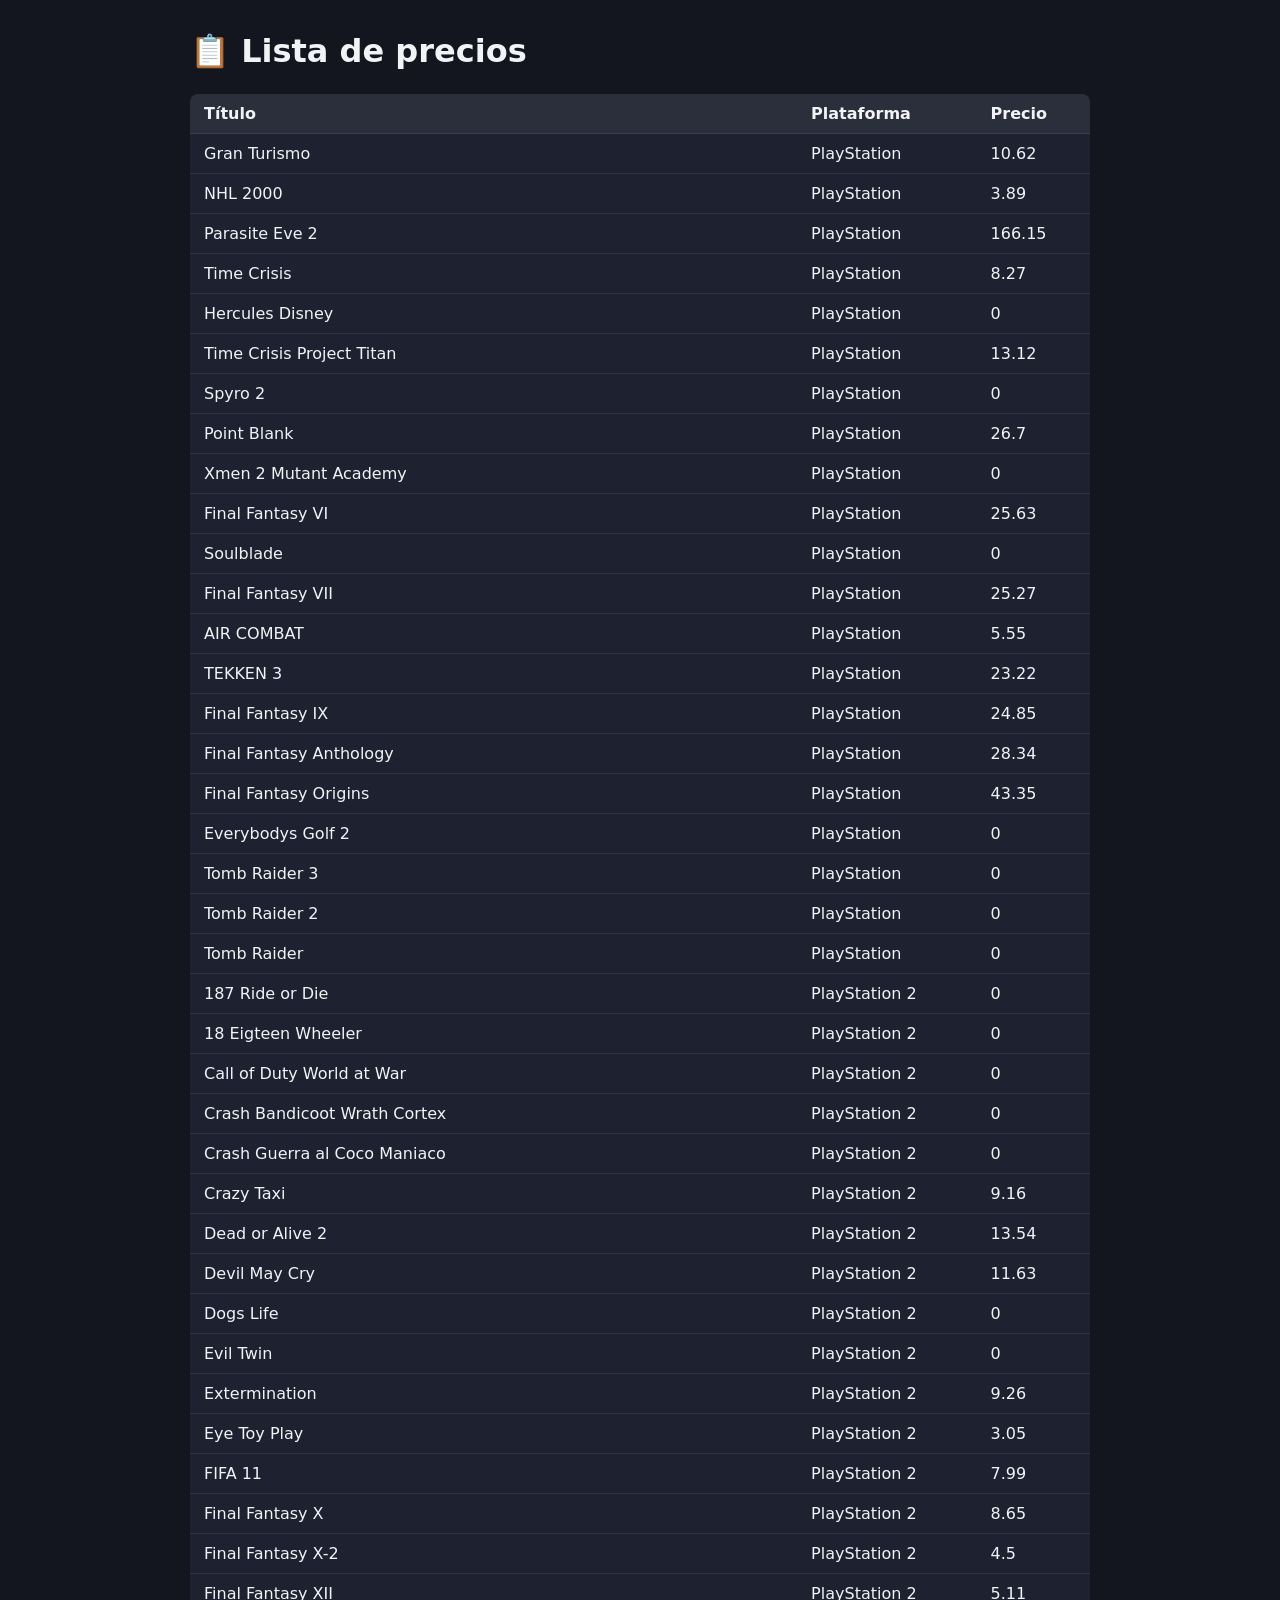
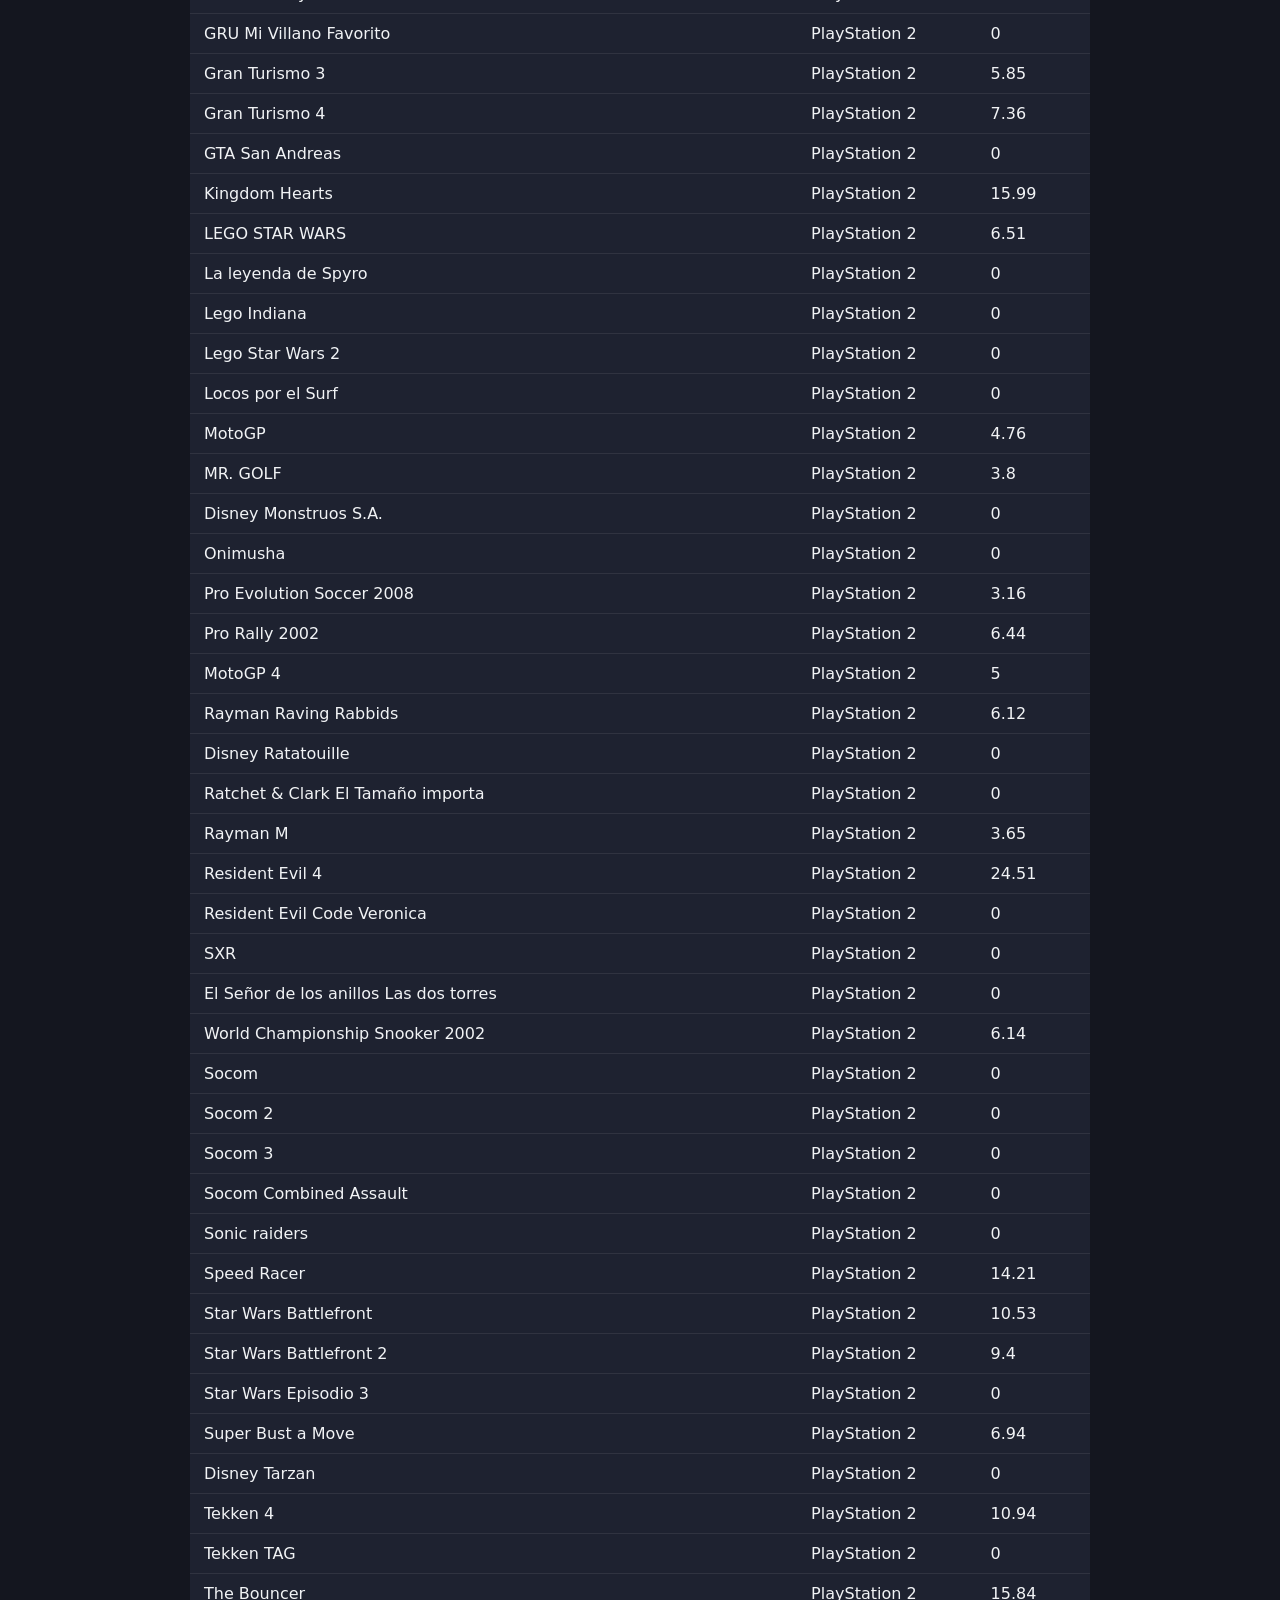
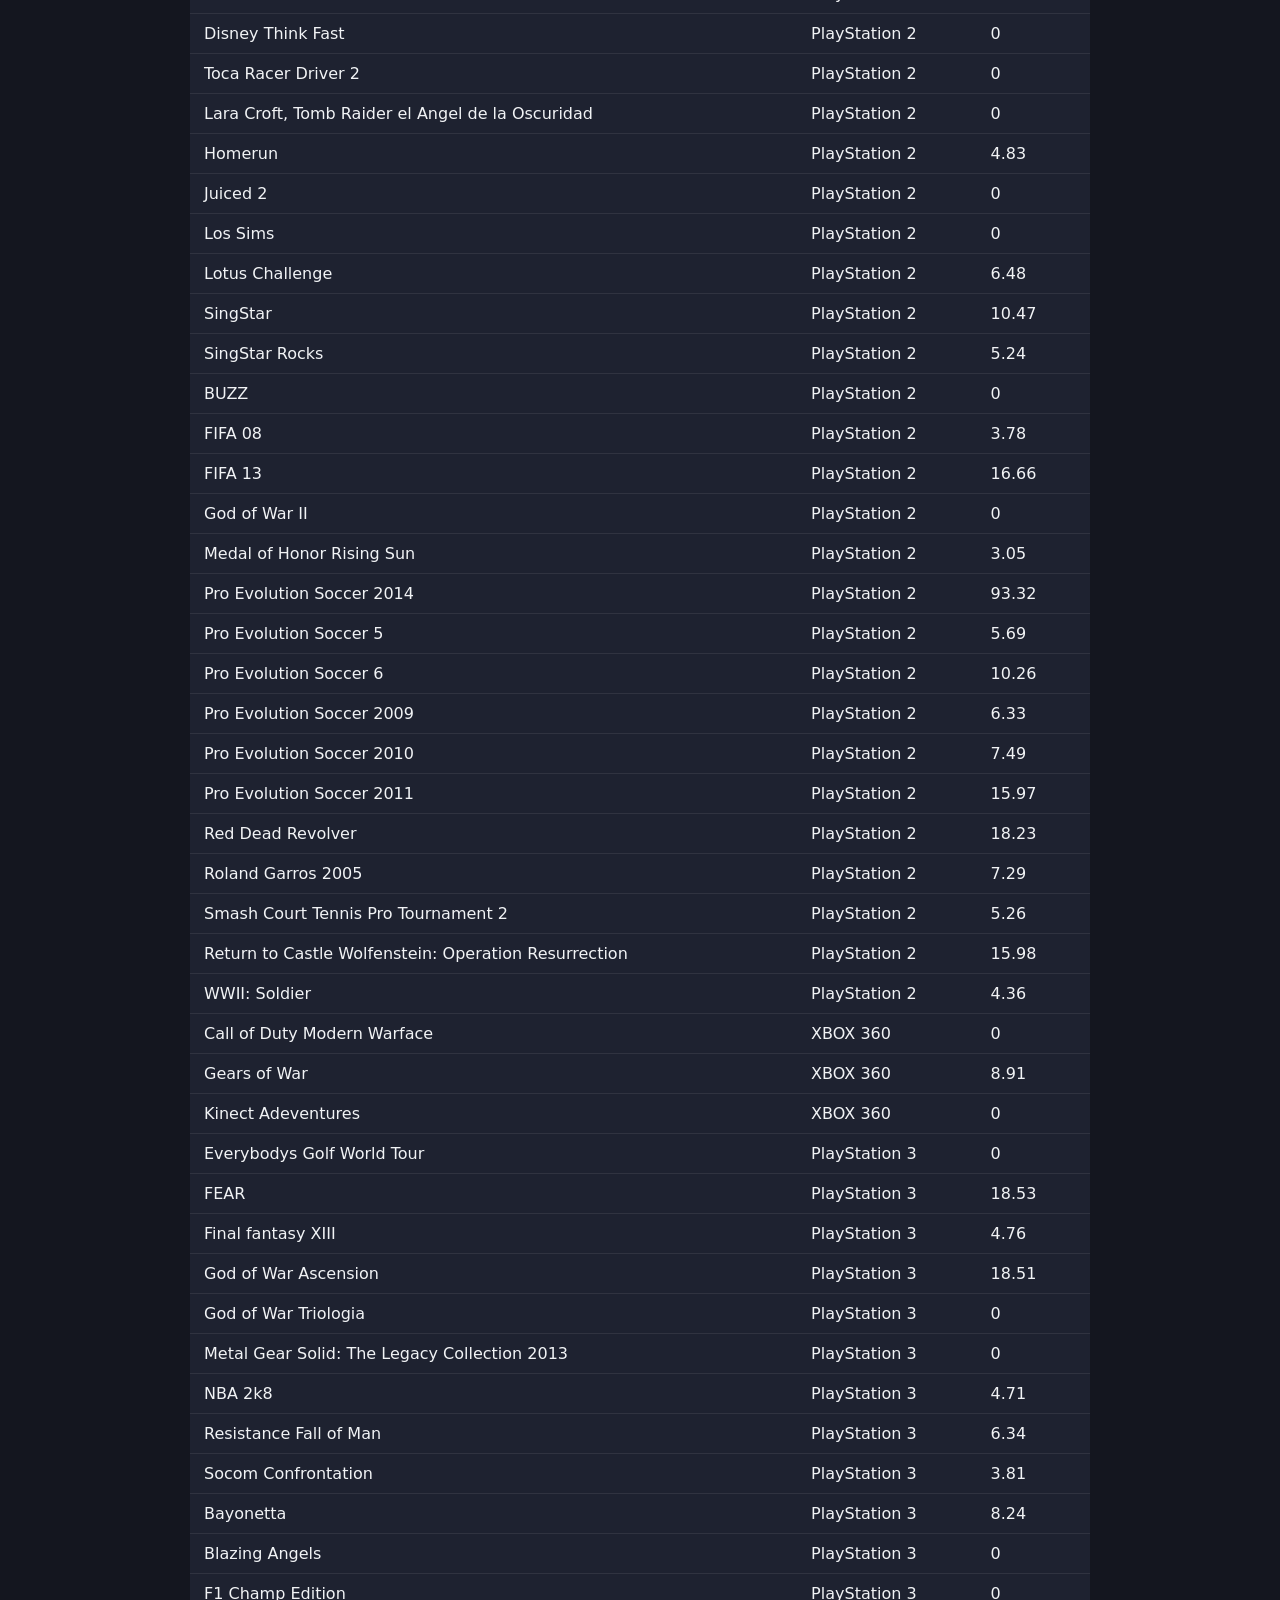
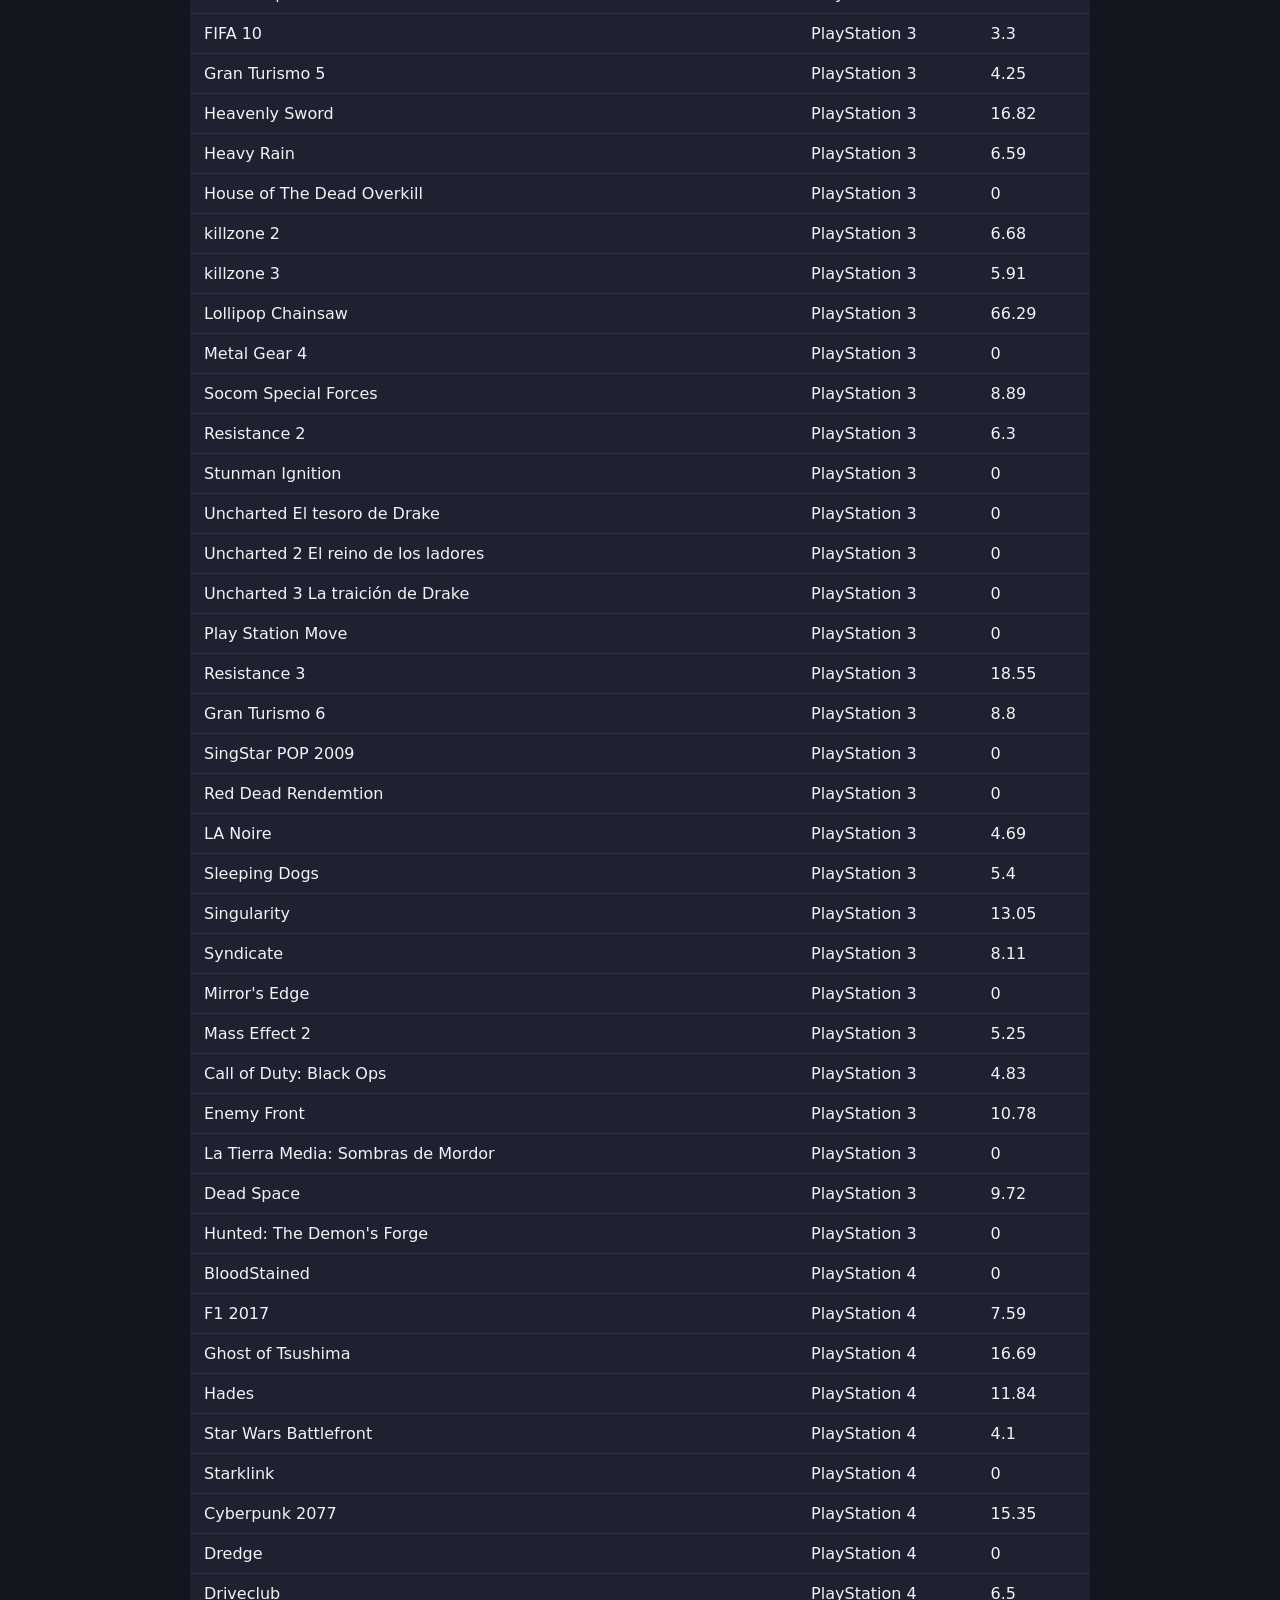
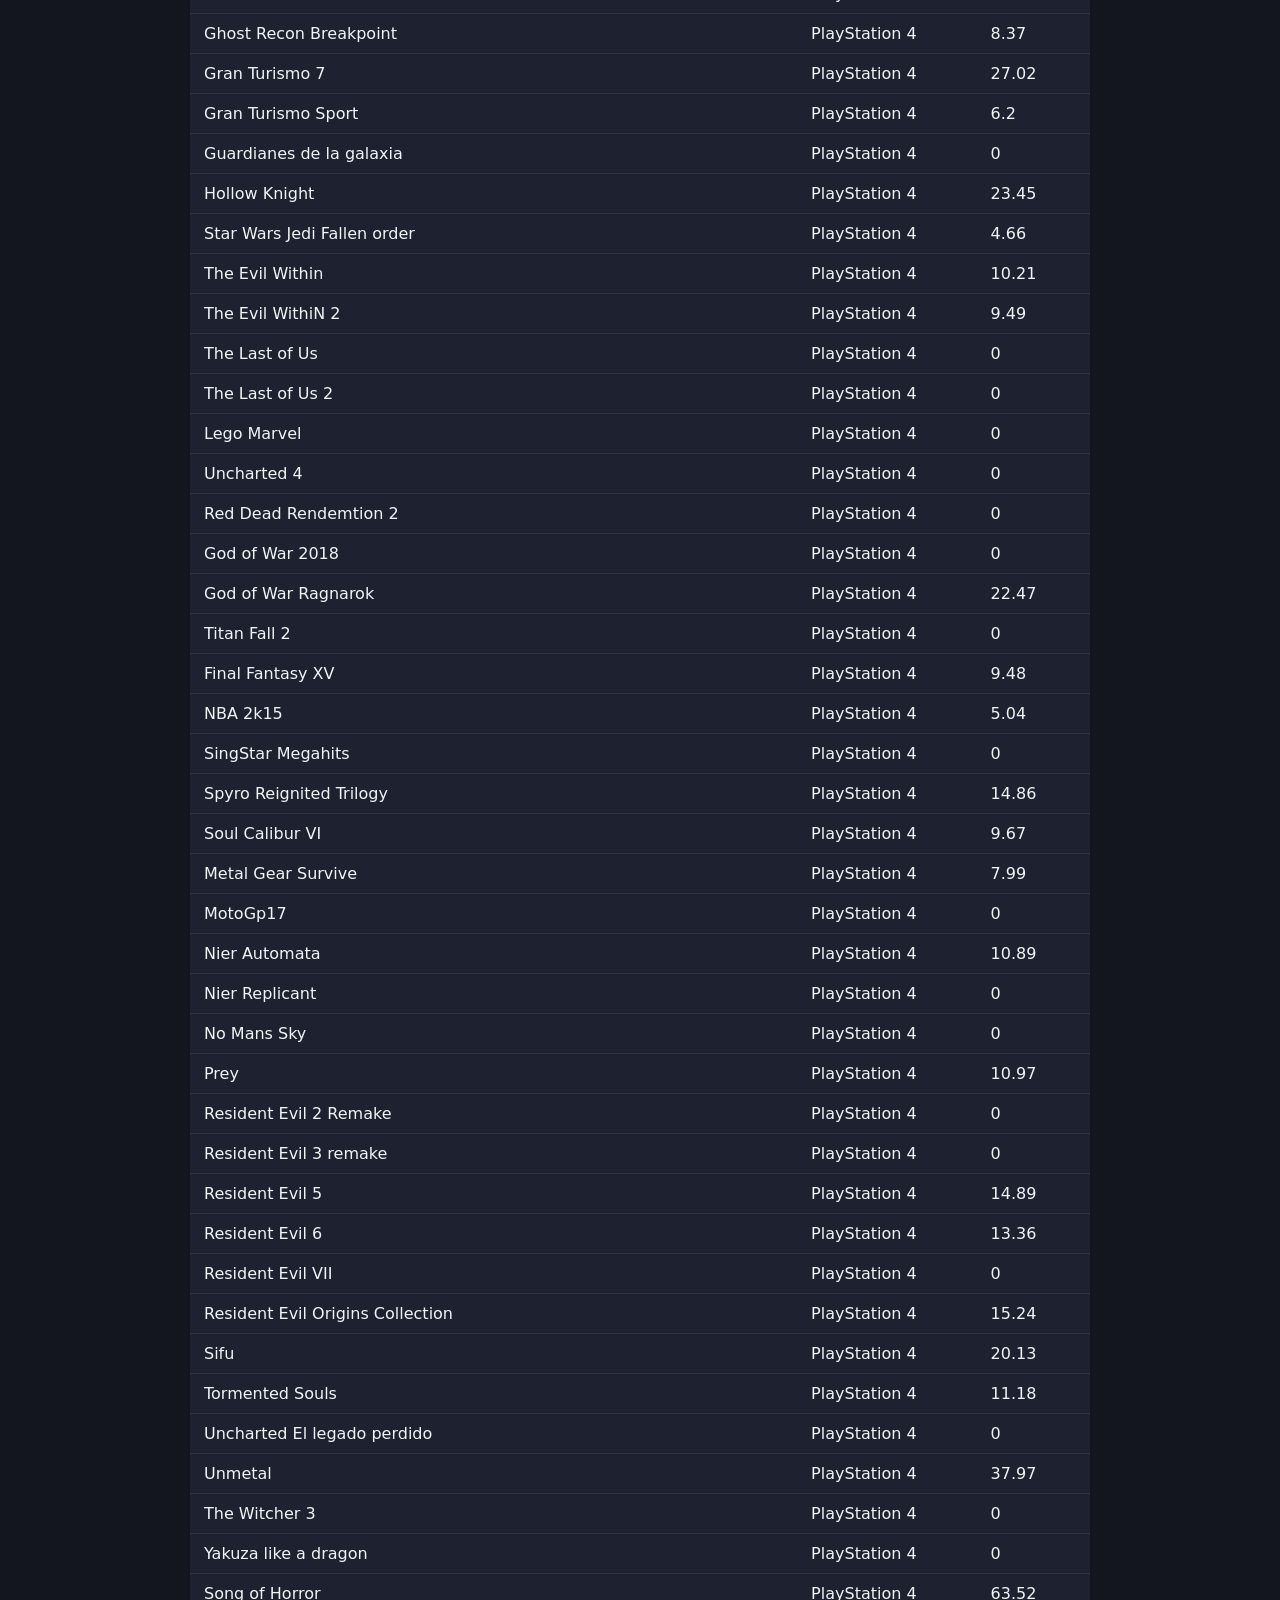
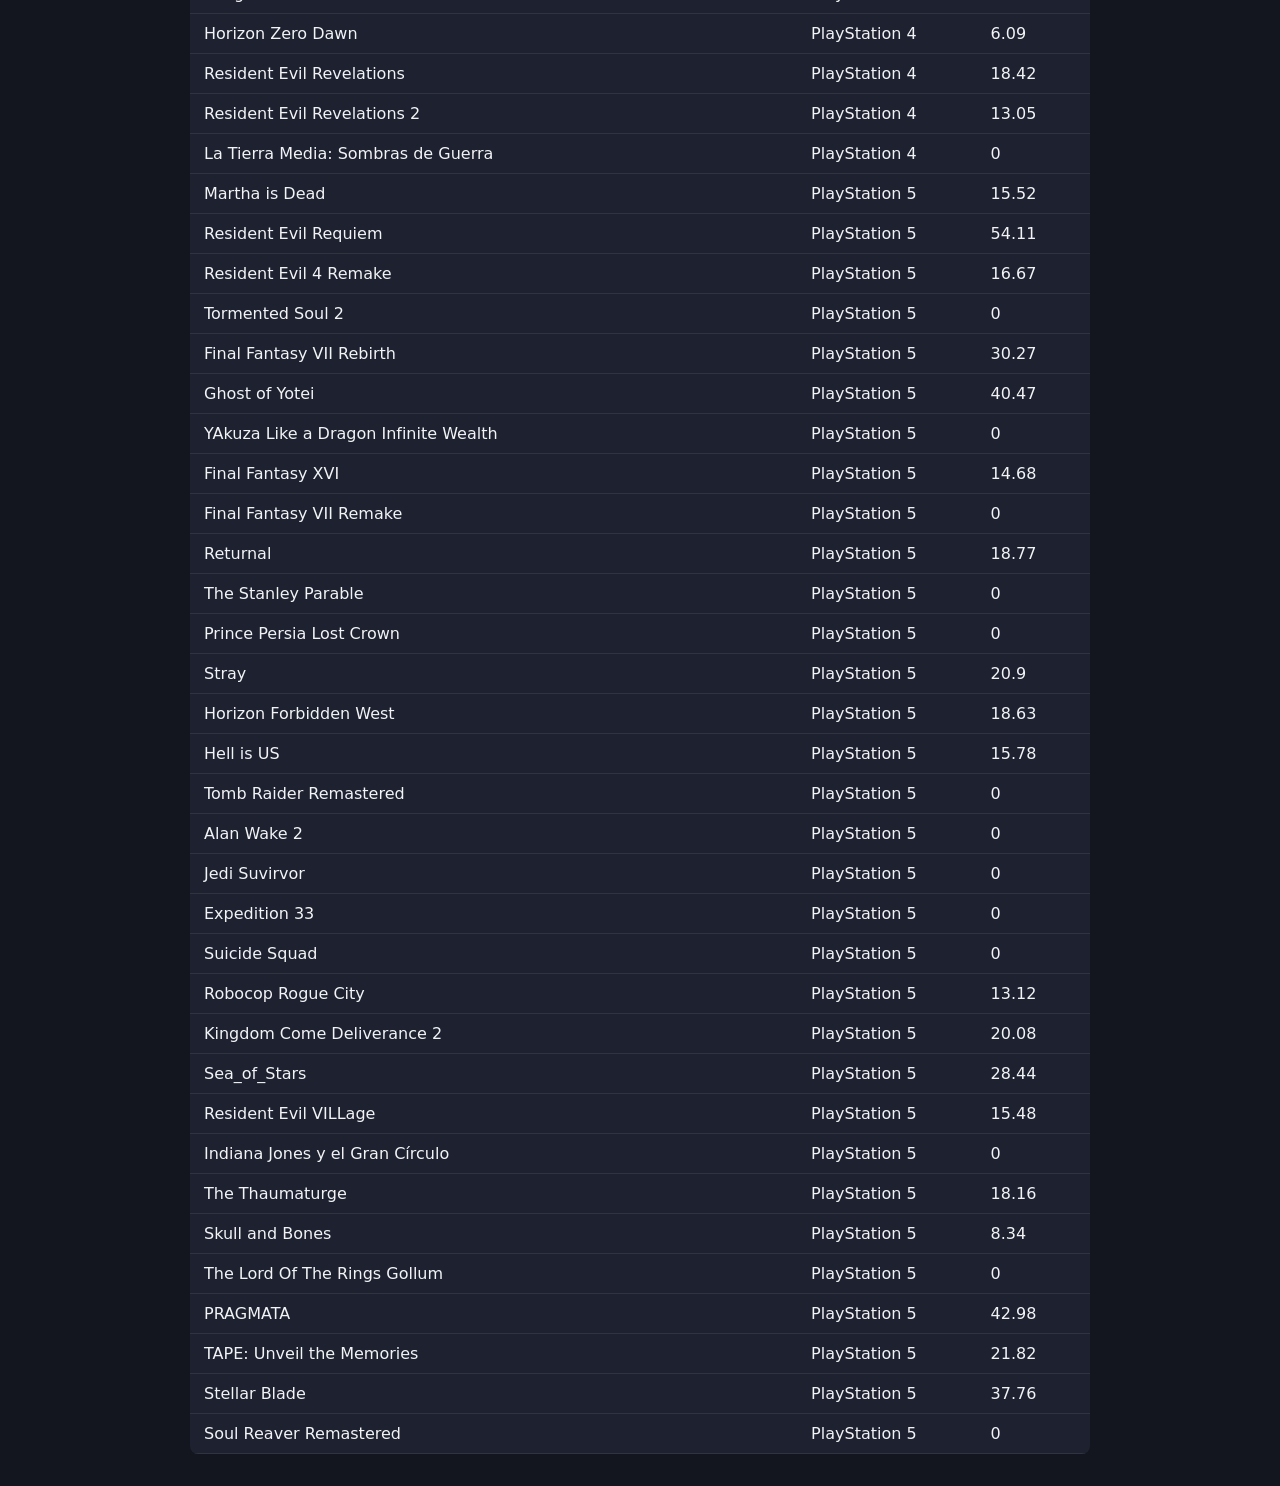
<file: precios.html>
<!DOCTYPE html>
<html lang="es">
<head>
  <meta charset="UTF-8" />
  <meta name="viewport" content="width=device-width, initial-scale=1.0" />
  <title>Lista de precios — Mi Colección</title>
  <style>
    body {
      font-family: system-ui, -apple-system, sans-serif;
      max-width: 900px;
      margin: 2rem auto;
      padding: 0 1rem;
      background: #14161f;
      color: #f1f3f5;
    }
    h1 { margin-bottom: 1.5rem; }
    table {
      width: 100%;
      border-collapse: collapse;
      background: #1e2230;
      border-radius: 8px;
      overflow: hidden;
    }
    th, td {
      padding: 10px 14px;
      text-align: left;
      border-bottom: 1px solid rgba(255,255,255,0.08);
    }
    th { background: rgba(255,255,255,0.06); }
    .error { color: #ff6b6b; }
  </style>
</head>
<body>
  <h1>📋 Lista de precios</h1>
  <div id="contenedor-precios">⏳ Cargando precios...</div>

  <script>
    // Cambia esta ruta por la del JSON que usa tu web (ej. './data/juegos.json')
    const RUTA_JSON = './data/juegos.json';

    async function cargarPrecios() {
      const contenedor = document.getElementById('contenedor-precios');
      try {
        const respuesta = await fetch(RUTA_JSON);
        if (!respuesta.ok) {
          throw new Error(`No se pudo cargar ${RUTA_JSON} (HTTP ${respuesta.status})`);
        }

        const datos = await respuesta.json();

        // Admite tanto un array directo [{...}] como un objeto { juegos: [...] }
        const lista = Array.isArray(datos)
          ? datos
          : (datos.juegos || datos.items || []);

        if (!Array.isArray(lista) || lista.length === 0) {
          contenedor.innerHTML = '<p>No se encontraron juegos en el JSON.</p>';
          return;
        }

        // Ajusta aquí los nombres de campo según tu JSON (ej. item.precio, item.precioMercado, item.valor...)
        let tabla = `
          <table>
            <thead>
              <tr>
                <th>Título</th>
                <th>Plataforma</th>
                <th>Precio</th>
              </tr>
            </thead>
            <tbody>
        `;

        lista.forEach(item => {
          const titulo = item.titulo || item.nombre || 'Sin título';
          const plataforma = item.plataforma || '-';
          const precio = item.precio ?? item.precioMercado ?? item.precio_segunda_mano ?? '-';

          tabla += `
            <tr>
              <td>${escapeHtml(String(titulo))}</td>
              <td>${escapeHtml(String(plataforma))}</td>
              <td>${escapeHtml(String(precio))}</td>
            </tr>
          `;
        });

        tabla += '</tbody></table>';
        contenedor.innerHTML = tabla;
      } catch (err) {
        contenedor.innerHTML = `<p class="error">❌ Error al cargar el JSON: ${escapeHtml(err.message)}</p>`;
      }
    }

    function escapeHtml(str) {
      return str
        .replace(/&/g, '&amp;')
        .replace(/</g, '&lt;')
        .replace(/>/g, '&gt;')
        .replace(/"/g, '&quot;');
    }

    cargarPrecios();
  </script>
</body>
</html>
</file>
